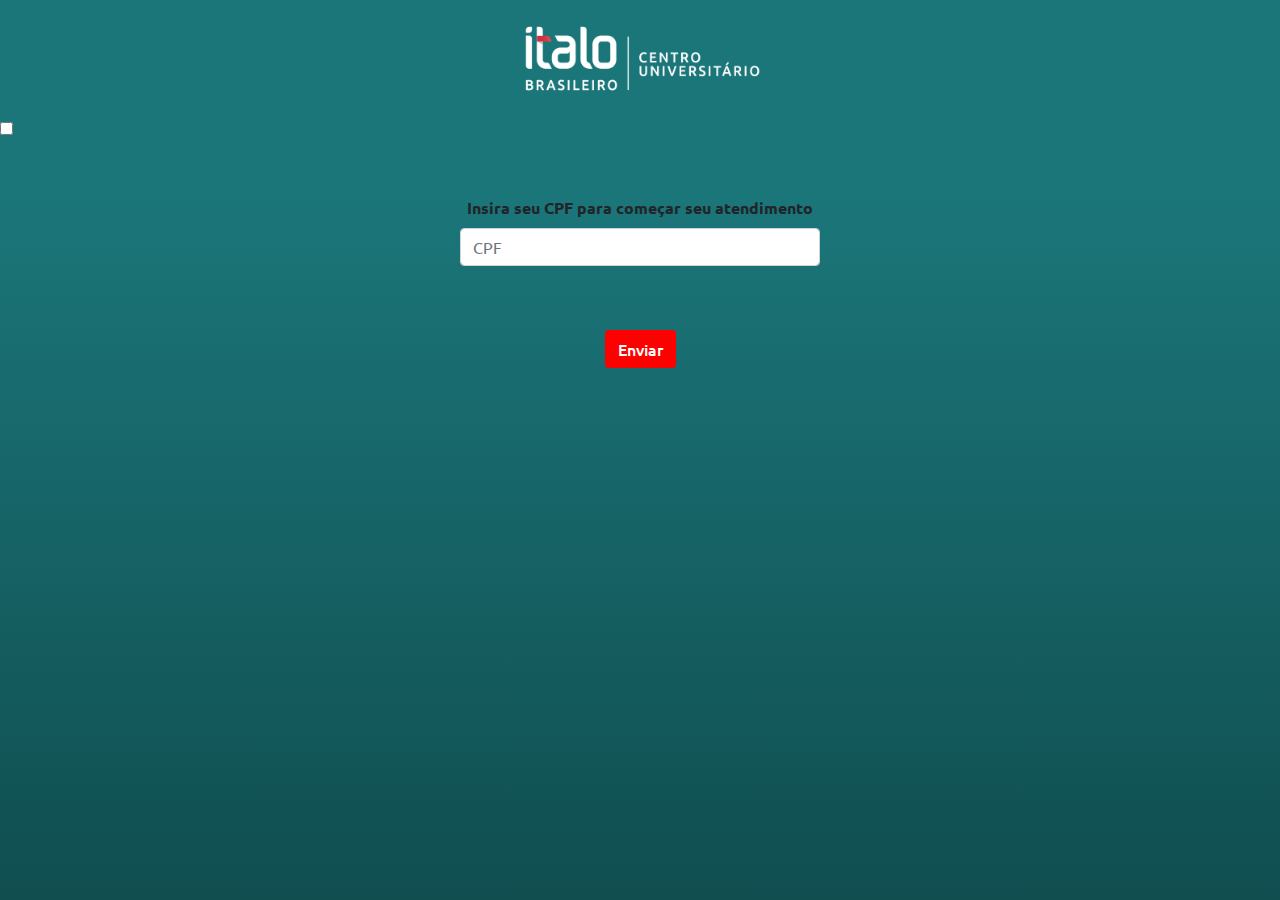
<file: index.html>
<!DOCTYPE html>
<html lang="pt-BR">

<head>
  <meta charset="UTF-8" />
  <meta http-equiv="X-UA-Compatible" content="IE=edge" />
  <meta name="viewport" content="width=device-width, initial-scale=1.0" />
  <link rel="stylesheet" href="https://cdn.jsdelivr.net/npm/bootstrap@4.0.0/dist/css/bootstrap.min.css"
    integrity="sha384-Gn5384xqQ1aoWXA+058RXPxPg6fy4IWvTNh0E263XmFcJlSAwiGgFAW/dAiS6JXm" crossorigin="anonymous" />
  <link rel="stylesheet" href="style.css" />

  <style></style>
  <title>Central De Atendimento</title>
</head>

<body>
  <header>
    <div id="logo">
      <a href="/"><img src="italo.png" width="260" alt="Logo Italo" href="/"/></a>
    </div>
  </header>
  <div>
    <input type="checkbox" class="checkbox" id="chk"/>
    <label class="label" for="chk">
      
    </label>
  </div>
  <main>
    <form class="atendimento" id="form">
      <div class="testando">
        <div class="mb-3">
          <div class="qrcode">
            <img src="qrCode.png" width="260" alt="Logo Italo" />
            <h1> <strong>Leia o QR Code Acima</strong></h1>
            <h1><strong>ou</strong></h1> 
          </div>
          <label for="cpf" class="form-label" id="cpff"><strong> Insira seu CPF para começar seu atendimento</strong></label>
          <input type="text" class="form-control" placeholder="CPF" id="cpf" oninput="mascara(this)" />
         


          <small>O cpf possui 11 dígitos ( Digite apenas números! )</small>
        </div>
      </div>
      <div class="teste">
        <div class="mb-3" style="display: none">
          <label for="contact-id" class="form-label">ID</label>
          <input type="text" class="form-control" id="contact-id" disabled />
        </div>
        <div class="mb-3">
          <label for="cpf" class="form-label">Nome</label>
          <input type="text" class="form-control" id="nome" disabled />
        </div>
        <div class="mb-3">
          <label for="cpf" class="form-label">Email</label>
          <input type="text" class="form-control" id="email" disabled />
        </div>

        <div class="select1">
          <div class="mb-3">
            <label for="subject" class="form-label">Assunto</label>
            <select class="form-control subject" id="subject"></select>
          </div>
        </div>
      </div>
      <br>
      <button type="submit" class="btn create-case">
        Enviar
      </button>
    </form>
  </main>

  <div class="modal contact" tabindex="-1">
    <div class="modal-dialog">
      <div class="modal-content">
        <div class="modal-header">
          <h5 class="modal-title">Preencha as informações para efetuar seu cadastro</h5>
        </div>
        <div class="modal-body">
          <form>
            <div class="mb-3">
              <label for="contact-name" class="form-label">Nome</label>
              <input type="text" class="form-control" id="contact-name" placeholder="Nome Completo" />
            </div>
            <div class="mb-3">
              <label for="contact-phone" class="form-label">Telefone</label>
              <input type="text" class="form-control" id="contact-phone" placeholder="11999999999" />
            </div>
            <div class="mb-3">
              <label for="contact-email" class="form-label">Email</label>
              <input type="text" class="form-control" id="contact-email" placeholder="aluno@italo.br" />
            </div>
          </form>
        </div>
        <div class="modal-footer">
          <button type="button" class="btn btn-secondary close-modal" data-bs-dismiss="modal">
            Fechar
          </button>
          <button type="button" class="btn btn-primary create-contact">
            Cadastrar
          </button>
        </div>
      </div>
    </div>
  </div>
  <script src="https://code.jquery.com/jquery-3.2.1.slim.min.js"
    integrity="sha384-KJ3o2DKtIkvYIK3UENzmM7KCkRr/rE9/Qpg6aAZGJwFDMVNA/GpGFF93hXpG5KkN"
    crossorigin="anonymous"></script>
  <script src="https://cdn.jsdelivr.net/npm/popper.js@1.12.9/dist/umd/popper.min.js"
    integrity="sha384-ApNbgh9B+Y1QKtv3Rn7W3mgPxhU9K/ScQsAP7hUibX39j7fakFPskvXusvfa0b4Q"
    crossorigin="anonymous"></script>
  <script src="https://cdn.jsdelivr.net/npm/bootstrap@4.0.0/dist/js/bootstrap.min.js"
    integrity="sha384-JZR6Spejh4U02d8jOt6vLEHfe/JQGiRRSQQxSfFWpi1MquVdAyjUar5+76PVCmYl"
    crossorigin="anonymous"></script>
  <script src="main.js"></script>
</body>

</html>
</file>
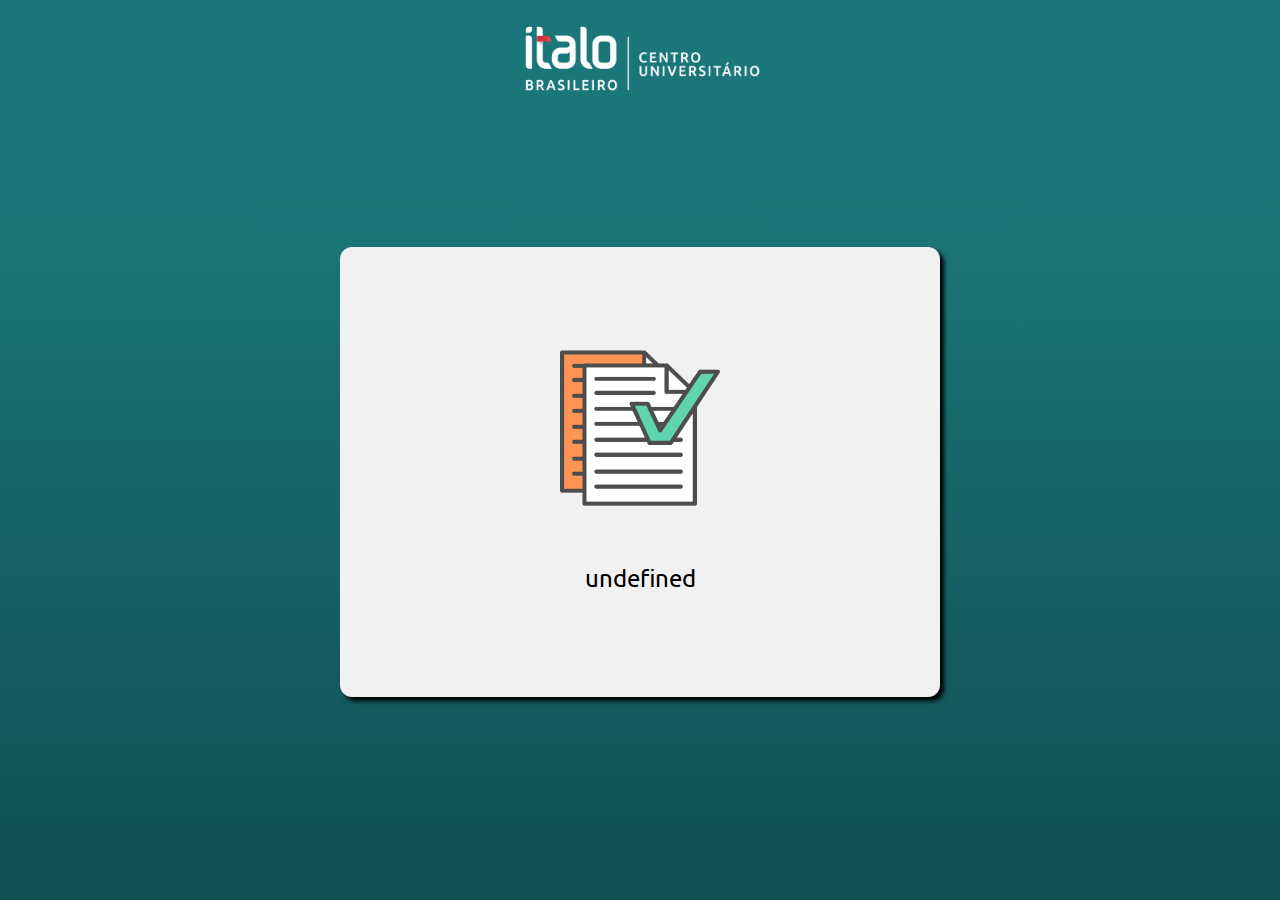
<file: agradecimento.html>
<!DOCTYPE html>
<html lang="pt-BR">

<head>
  <meta charset="UTF-8" />
  <meta http-equiv="X-UA-Compatible" content="IE=edge" />
  <meta name="viewport" content="width=device-width, initial-scale=1.0" />
  <link rel="stylesheet" href="style.css" />
  <title>Concluído</title>
</head>

<body>
  <header>
    <div id="logo">
      <a href="/"><img src="italo.png" width="260" alt="Logo Italo" href="/" /></a>
    </div>
  </header>
  <main>
    <div class="container">
      <div class="box">
        <img src="agradecimento.png" width="160" class="thanksIMG">
        <p class="msg">
          <strong>Olá!<br><br>
            Favor aguardar, em breve você será atendido por um de nossos consultores!</strong>
        </p>
      </div>
    </div>
  </main>
  <script>
    const urlSearchParams = new URLSearchParams(window.location.search);
    const params = Object.fromEntries(urlSearchParams.entries());
    console.log(params.text)
    document.querySelector('.msg').innerHTML = params.text
    returnToPage()
    function returnToPage() {
      setTimeout(() => {
        const urlSearchParams = new URLSearchParams(window.location.search);
        const params = Object.fromEntries(urlSearchParams.entries());
        // window.location.href = params.callback_url
      }, 5000)

    }
  </script>
</body>

</html>
</file>
<file: style.css>
@import url('https://fonts.googleapis.com/css2?family=Roboto:wght@300;400;500;700&family=Ubuntu:wght@300;400;500;700&display=swap');

* {
    font-family: ubuntu;
}

html {
    height: 100%;
}

body {
    background: rgb(27, 107, 110);
    background: linear-gradient(0deg, rgba(27, 107, 110, 1) 0%, rgba(16, 78, 80, 1) 0%, rgba(27, 118, 121, 1) 78%);
    margin: 0;
    padding: 0;
}

header {
    display: flex;
    justify-content: space-around;
    padding: 10px;
    text-align: center;
    background: #1b7679;
}

.btn {
    background-color: #ff0000;
    font-weight: 450;
    color: white;
    transition: 350ms;
}

.btn:hover {
    background-color: #1b7679;
}

.atendimento {
    display: block;
    text-align: center;
    max-width: 360px;
    justify-content: center;
    align-items: center;
    margin: auto;
    margin-top: 55px;

}

.testando small {
    visibility: hidden;

    margin-top: 5px;
    font-size: 14px;
    color: #DB5A5A;
}

.testando.success input {
    border: 3px solid #4ECA64;
}

.testando.error input {
    border: 3px solid #DB5A5A;
}

.testando.error small {
    visibility: visible;
}

.teste {
    display: none;
}

.qrcode {
    display: none;
}

.qrcode h1 {
    font-size: 1rem;
}



.thanksIMG {
    padding-top: 20px;
    padding-bottom: 8px;
    align-items: center;

}

.msg {
    font-size: 24px;
    text-align: center;
    padding-top: 20px;
    width: 450px;
}

.container {
    background-color: #f1f1f1;
    border-radius: 12px;
    box-shadow: 4px 4px 4px black;
    display: flex;
    justify-content: center;
    align-items: center;
    width: 600px;
    height: 450px;
    margin: auto;
    margin-top: 10%;
}

.box {
    align-items: center;
    flex-direction: column;
    margin: auto;
    text-align: center;
    justify-content: center;
}

@media only screen and (max-width: 480px) {

    header {
        flex-direction: column;
        align-content: center;
        text-align: center;
        width: 100vw;
    }

    #container {
        align-items: center;
    }

}

@media (min-width: 490px) and (max-width: 700px) {
    
}
</file>
